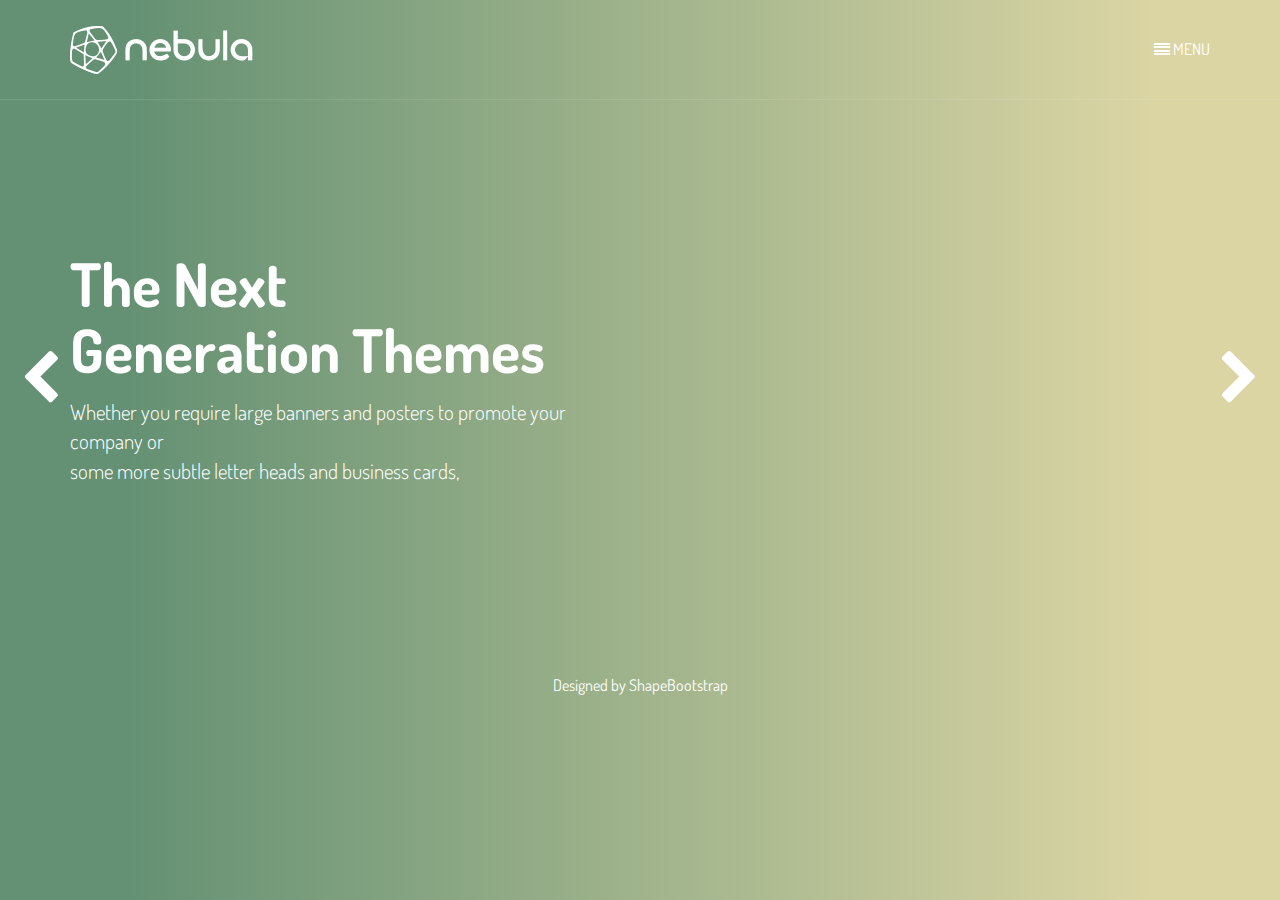
<file: draft/index.html>
<!DOCTYPE html>
<html lang="en">
<head>
    <meta charset="utf-8">
    <meta name="viewport" content="width=device-width, initial-scale=1.0">
    <meta name="description" content="">
    <meta name="author" content="">
    <title>Nebula - One Page HTML Template | ShapeBootstrap</title>
    <link href="css/bootstrap.min.css" rel="stylesheet">
    <link href="css/font-awesome.min.css" rel="stylesheet"> 
    <link href="css/main.css" rel="stylesheet">
    <!--[if lt IE 9]>
        <script src="js/html5shiv.js"></script>
        <script src="js/respond.min.js"></script>
    <![endif]-->
    <link rel="shortcut icon" href="images/favicon.ico">
</head><!--/head-->

<body>

<!--.preloader-->
<div class="preloader"><i class="fa fa-circle-o-notch fa-spin"></i></div>
<!--/.preloader-->

<header id="header"> 
    <div class="container">
        <div class="container-inner">
            <div class="logo pull-left">
                <a class="pull-left logo" href="index.html">
                    <h1><img class="img-responsive" src="images/logo.png" alt="logo"></h1>
                </a>
            </div>
            <div class="menu pull-right">
                <a href="#" class="nav-button">
                    <i class="fa fa-align-justify"></i> Menu
                </a> 
            </div>
        </div>
    </div>
</header> <!--/#header-->

<div id="navigation">
    <div class="vertical-middle">
        <div class="vertical-middle-inner">
            <div class="main-nav">
                <a id="hidemenu" href="#"><i class="fa fa-times-circle fa-2x"></i></a>
                <ul>                     
                    <li class="active"><a href="#" data-target="#page-slider" data-slide-to="0">Home</a></li>
                    <li><a href="#" data-target="#page-slider" data-slide-to="1">About</a></li>
                    <li><a href="#" data-target="#page-slider" data-slide-to="2">Service</a></li>                     
                    <li><a href="#" data-target="#page-slider" data-slide-to="3">Portfolio</a></li>   
                    <li><a href="#" data-target="#page-slider" data-slide-to="4">Blog</a></li> 
                    <li><a href="#" data-target="#page-slider" data-slide-to="5">Contact</a></li>                  
                </ul>
            </div>
        </div>
    </div>
</div><!--/#navigation-->

<section id="welcome-page">

    <div id="page-slider" class="carousel slide" data-interval="false">

        <ol class="carousel-indicators visible-xs">
            <li data-target="#page-slider" data-slide-to="0" class="active"></li>
            <li data-target="#page-slider" data-slide-to="1"></li>
            <li data-target="#page-slider" data-slide-to="2"></li>
            <li data-target="#page-slider" data-slide-to="3"></li>
            <li data-target="#page-slider" data-slide-to="4"></li>
            <li data-target="#page-slider" data-slide-to="5"></li>
        </ol>

        <a class="welcome-page-left hidden-xs" href="#page-slider" data-slide="prev"><i class="fa fa-chevron-left"></i></a>
        <a class="welcome-page-right hidden-xs" href="#page-slider" data-slide="next"><i class="fa fa-chevron-right"></i></a>

        <div class="carousel-inner">

            <div id="home-page" class="item active">
                <div class="container">
                    <div class="vertical-middle">
                        <div class="vertical-middle-inner">
                            <div class="row">
                                <div class="col-sm-6 col-md-push-6">
                                    <div class="embed-responsive embed-responsive-16by9">
                                        <iframe class="embed-responsive-item" src="//player.vimeo.com/video/43723521" frameborder="0" webkitallowfullscreen mozallowfullscreen allowfullscreen></iframe>
                                    </div>
                                </div>
                                <div class="col-sm-6 col-md-pull-6">
                                    <h2 class="heading">The Next <br> Generation Themes</h2>
                                    <p class="lead">Whether you require large banners and posters to promote your company or <br>some more subtle letter heads and business cards, </p>
                                </div>
                            </div>
                        </div>
                    </div>
                </div>
            </div><!--/#home-page-->

            <div id="about-page" class="item">
                <div class="container">

                    <div class="vertical-middle">
                        <div class="vertical-middle-inner">

                            <div class="text-center">
                                <h2 class="page-header">About Us</h2>
                            </div>

                            <div class="row">
                                <div class="col-sm-4">
                                    <div class="box">
                                        <h3>Our Company</h3>
                                        <p>Lorem ipsum dolor sit amet, consectetur adipisicing elit, sed do eiusmod tempor incididunt ut labore et dolore magna aliqua. Ut enim ad minim veniam, quis nostrud exercitation ullamco laboris nisi ut aliquip ex ea commodo consequat. Duis aute irure dolor in reprehenderit in voluptate velit esse cillum dolore eu fugiat nulla pariatur.</p>
                                    </div>
                                </div>
                                <div class="col-sm-4">
                                    <div class="box">
                                        <h3>Our Mission</h3>
                                        <p>Lorem ipsum dolor sit amet, consectetur adipisicing elit, sed do eiusmod tempor incididunt ut labore et dolore magna aliqua. Ut enim ad minim veniam, quis nostrud exercitation ullamco laboris nisi ut aliquip ex ea commodo consequat. Duis aute irure dolor in reprehenderit in voluptate velit esse cillum dolore eu fugiat nulla pariatur.</p>
                                    </div>
                                </div>
                                <div class="col-sm-4">
                                    <div class="box">
                                        <h3>Our Vision</h3>
                                        <p>Lorem ipsum dolor sit amet, consectetur adipisicing elit, sed do eiusmod tempor incididunt ut labore et dolore magna aliqua. Ut enim ad minim veniam, quis nostrud exercitation ullamco laboris nisi ut aliquip ex ea commodo consequat. Duis aute irure dolor in reprehenderit in voluptate velit esse cillum dolore eu fugiat nulla pariatur.</p>
                                    </div>
                                </div>
                            </div>

                        </div>
                    </div>

                </div>              
            </div><!--/#about-page-->

            <div id="service-page" class="item">
                <div class="container">

                    <div class="vertical-middle">
                        <div class="vertical-middle-inner">

                            <div class="text-center">
                                <h2 class="page-header">Our Services</h2>
                            </div>

                            <div class="row">
                                <div class="col-sm-3 text-center">
                                    <div class="box">
                                        <i class="fa fa-apple fa-2x"></i>
                                        <h3>iOS App</h3>
                                        <p>Lorem ipsum dolor sit amet consectetur adipisicing elit, sed do eiusmod tempor incididunt ut labore et dolore magna aliqua.</p>
                                    </div>
                                </div>
                                <div class="col-sm-3 text-center">
                                    <div class="box">
                                        <i class="fa fa-android fa-2x"></i>
                                        <h3>Android App</h3>
                                        <p>Lorem ipsum dolor sit amet consectetur adipisicing elit, sed do eiusmod tempor incididunt ut labore et dolore magna aliqua.</p>
                                    </div>
                                </div>
                                <div class="col-sm-3 text-center">
                                    <div class="box">
                                        <i class="fa fa-windows fa-2x"></i>
                                        <h3>Windows</h3>
                                        <p>Lorem ipsum dolor sit amet consectetur adipisicing elit, sed do eiusmod tempor incididunt ut labore et dolore magna aliqua.</p>
                                    </div>
                                </div>
                                <div class="col-sm-3 text-center">
                                    <div class="box">
                                        <i class="fa fa-linux fa-2x"></i>
                                        <h3>Linux</h3>
                                        <p>Lorem ipsum dolor sit amet consectetur adipisicing elit, sed do eiusmod tempor incididunt ut labore et dolore magna aliqua.</p>
                                    </div>
                                </div>
                            </div>

                        </div>
                    </div>

                </div>                
            </div><!--/#service-page-->

            <div id="portfolio-page" class="item">
                <div class="container">

                    <div class="vertical-middle">
                        <div class="vertical-middle-inner">

                            <div class="text-center">
                                <h2 class="page-header">Our Portfolio</h2>
                            </div>

                            <div class="row">

                                <div class="col-sm-4">
                                    <div class="overlay-container">
                                        <img class="img-responsive" src="images/portfolio/1.jpg" alt="">
                                        <div class="overlay">
                                            <div class="vertical-middle">
                                                <div class="vertical-middle-inner">
                                                    <a href="#"><i class="fa fa-plus"></i></a>
                                                    <h4>Marlon Henson INC</h4>
                                                    Print Templates
                                                </div>
                                            </div>
                                        </div>
                                    </div>
                                </div>
                                <div class="col-sm-4">
                                    <div class="overlay-container">
                                        <img class="img-responsive" src="images/portfolio/2.jpg" alt="">
                                        <div class="overlay">
                                            <div class="vertical-middle">
                                                <div class="vertical-middle-inner">
                                                    <a href="#"><i class="fa fa-plus"></i></a>
                                                    <h4>Marlon Henson INC</h4>
                                                    Print Templates
                                                </div>
                                            </div>
                                        </div>
                                    </div>
                                </div>
                                <div class="col-sm-4">
                                    <div class="overlay-container">
                                        <img class="img-responsive" src="images/portfolio/3.jpg" alt="">
                                        <div class="overlay">
                                            <div class="vertical-middle">
                                                <div class="vertical-middle-inner">
                                                    <a href="#"><i class="fa fa-plus"></i></a>
                                                    <h4>Marlon Henson INC</h4>
                                                    Print Templates
                                                </div>
                                            </div>
                                        </div>
                                    </div>
                                </div>

                            </div>

                        </div>
                    </div>

                </div>                
            </div><!--/#portfolio-page-->

            <div id="blog-page" class="item">
                <div class="container">

                    <div class="vertical-middle">
                        <div class="vertical-middle-inner">

                            <div class="text-center">
                                <h2 class="page-header">Our Blog</h2>
                            </div>

                            <div class="row">

                                <div class="col-sm-4">
                                    <div class="overlay-container">
                                        <img class="img-responsive" src="images/blog/1.jpg" alt="">
                                        <div class="overlay">
                                            <div class="vertical-middle">
                                                <div class="vertical-middle-inner">
                                                    <a class="readmore" href="#"><i class="fa fa-link"></i></a>
                                                </div>
                                            </div>
                                        </div>
                                    </div>
                                    <h3 class="entry-title"><a href="#">Peaceful Protests Derailed After Water Bottles Thrown, 47 Arrested Overnight</a></h3>
                                </div>
                                <div class="col-sm-4">
                                    <div class="overlay-container">
                                        <img class="img-responsive" src="images/blog/2.jpg" alt="">
                                        <div class="overlay">
                                            <div class="vertical-middle">
                                                <div class="vertical-middle-inner">
                                                    <a class="readmore" href="#"><i class="fa fa-link"></i></a>
                                                </div>
                                            </div>
                                        </div>
                                    </div>
                                    <h3 class="entry-title"><a href="#">20 Things Incoming College Freshmen Will Never Understand</a></h3>
                                </div>
                                <div class="col-sm-4">
                                    <div class="overlay-container">
                                        <img class="img-responsive" src="images/blog/3.jpg" alt="">
                                        <div class="overlay">
                                            <div class="vertical-middle">
                                                <div class="vertical-middle-inner">
                                                    <a class="readmore" href="#"><i class="fa fa-link"></i></a>
                                                </div>
                                            </div>
                                        </div>
                                    </div>
                                    <h3 class="entry-title"><a href="#">Motorcycle Accident Ends in the Craziest Possible Way</a></h3>
                                </div>

                            </div>

                        </div>
                    </div>

                </div>                
            </div><!--/#blog-page-->

            <div id="contact-page" class="item">
                <div class="container">

                    <div class="vertical-middle">
                        <div class="vertical-middle-inner">

                            <div class="text-center">
                                <h2 class="page-header">Contact Us</h2>
                            </div>

                            <form class="form-horizontal" id="contact-form" role="form">
                                <div class="form-group form-status">
                                    <div class="col-sm-offset-2 col-sm-6">
                                        <div class="form-status-content">
                                        </div>
                                    </div>
                                </div>
                                <div class="form-group">
                                    <div class="col-sm-offset-2 col-sm-6">
                                        <input type="text" name="name" class="form-control input-lg" placeholder="Name" required="required">
                                    </div>
                                </div>
                                <div class="form-group">
                                    <div class="col-sm-offset-2 col-sm-6">
                                        <input type="email" name="email" class="form-control input-lg" placeholder="Email" required="required">
                                    </div>
                                </div>
                                <div class="form-group">
                                    <div class="col-sm-offset-2 col-sm-6">
                                        <input type="text" name="subject" class="form-control input-lg" placeholder="Subject" required="required">
                                    </div>
                                </div>
                                <div class="form-group">
                                    <div class="col-sm-offset-2 col-sm-8">
                                        <textarea name="message" rows="6" class="form-control input-lg" placeholder="Message" required="required"></textarea>
                                    </div>
                                </div>
                                <div class="form-group">
                                    <div class="col-sm-offset-2 col-sm-8">
                                        <button type="submit" class="btn btn-lg btn-transparent">Sign in</button>
                                    </div>
                                </div>
                            </form>

                        </div>
                    </div>

                </div>                
            </div><!--/#contact-page-->
        </div><!--/.carousel-inner-->
    </div>
</section>

<footer id="footer" class="text-center">
    Designed by <a target="_blank" href="http://shapebootstrap.net/" title="Free Twitter Bootstrap WordPress Themes and HTML templates">ShapeBootstrap</a>
</footer>

<script type="text/javascript" src="js/jquery.js"></script>
<script type="text/javascript" src="js/bootstrap.min.js"></script>  
<script type="text/javascript" src="js/main.js"></script>

</body>
</html>
</file>
<file: draft/css/main.css>
@import url(http://fonts.googleapis.com/css?family=Dosis:400,500,600,700,800,300,200);
/*************************
*******Typography*********
**************************/

body {
  font-family: 'Dosis', sans-serif;
  font-size: 16px;
  line-height: 26px;
  color: #fff;
}

body,
.preloader {
  background: -webkit-linear-gradient(90deg, #649173 10%, #DBD5A4 90%); /* Chrome 10+, Saf5.1+ */
  background:    -moz-linear-gradient(90deg, #649173 10%, #DBD5A4 90%); /* FF3.6+ */
  background:     -ms-linear-gradient(90deg, #649173 10%, #DBD5A4 90%); /* IE10 */
  background:      -o-linear-gradient(90deg, #649173 10%, #DBD5A4 90%); /* Opera 11.10+ */
  background:         linear-gradient(90deg, #649173 10%, #DBD5A4 90%); /* W3C */   
}

h1,h2,h3,h4,h5,h6 {
  color: #fff !important;
}

ul {
  list-style: none;
  padding: 0
}


a {
  color:#fff;
  text-decoration: none;
  -webkit-transition: color 400ms, background-color 400ms;
  transition: color 400ms, background-color 400ms;
}

a:focus, 
a:hover {
  text-decoration: none;
  outline: none;
  color: rgba(255,255,255,.5);
}

.preloader {
  position: fixed;
  top: 0;
  left: 0;
  right: 0;
  bottom: 0;
  z-index: 999999;
}

.preloader > i {
  position: absolute;
  font-size: 36px;
  line-height: 36px;
  top: 50%;
  left: 50%;
  height: 36px;
  width: 36px;
  margin-top: -15px;
  margin-left: -15px;
  display: inline-block;
}

/*************************
*******Navigation CSS*****
**************************/

#header {
  position: absolute;
  top: 0;
  left: 0;
  width: 100%;
  height: 100px;
  border-bottom: 1px solid rgba(255, 255, 255, 0.1);
  z-index: 9999;
}

#header .container {
  height: 100px;
  display: table;
}

#header .container-inner {
  display: table-cell;
  vertical-align: middle;
}

#header .logo h1 {
  margin: 0;
}

#header .nav-button{
  display: inline-block;
  margin-top: 10px;
  text-transform: uppercase;
}

#navigation {
  position: absolute;
  left: 0;
  top: 0;
  right: 0;
  bottom: 0;
  background: rgba(255,255,255,.8);
  z-index: 99999;
  text-align: center;
  display: none;
}

.main-nav {
  background-color: #fff;
  width: 400px;;
  display: inline-block;
  position: relative;
}

.main-nav ul {
  list-style: none;
  padding: 0;
  margin: 0;
}

.main-nav ul li {
  display: block;  
  text-align: center;
  margin: 0;
  padding: 0;
}

.main-nav ul li a {
  display: block;
  border-top: 1px solid #f5f5f5;
  padding-top: 20px;
  padding-bottom: 20px;
  font-weight: 700;
  font-size: 36px;
  color:#5e5e5e;
}

.main-nav ul li:first-child a {
  border-top: 0;
}

.main-nav ul li:hover a,
.main-nav ul li.active a {
  background-color: #333;
  color: #999;
}

#hidemenu {
  display: inline-block;
  position: absolute;
  top: -30px;
  right: -30px;
  color: #666;
}

#hidemenu:hover {
  color: #000;
}

/*************************
*******Home Page CSS******
**************************/

#home-page .caption {
  font-weight: 600;
  font-size: 18px;
}

#home-page h2.heading {
  font-size: 60px;
  font-weight: 700;
  margin-bottom: 15px;
}

#page-slider > .carousel-inner,
#page-slider .item > .container {
  height: 100%;
}

#page-slider .item > .container {
  -webkit-box-sizing: border-box;
  -moz-box-sizing: border-box;
  -o-box-sizing: border-box;
  -ms-box-sizing: border-box;
  box-sizing: border-box;
  padding-top: 100px;
  padding-bottom: 100px;
}

.vertical-middle {
  height: 100%;
  width: 100%;
  display: table;
}

.vertical-middle > div {
  display: table-cell;
  vertical-align: middle;
}

#welcome-page {
  margin-top: 130px;
}


#page-slider .item {
  height: 100%;
  background-position: 50%;
  background-repeat: no-repeat;
  background-size: cover;
}

.welcome-page-left {
  left:20px;
}

.welcome-page-right {
  right:20px;
}

.welcome-page-left, 
.welcome-page-right {
  position: absolute;
  top: 50%;
  margin-top:-35px;
  font-size: 57px;
  z-index: 10;
}

.page-header {
  font-size: 64px;
  line-height: 64px;
  border: 0;
  padding: 0;
  margin-top: 0;
  font-weight: 700;
  margin-bottom: 100px;
}

.entry-title {
  font-size: 24px;
  line-height: 30px;
  font-weight: 700;
}

.overlay-container {
  display: block;
  position: relative;
}

.overlay {
  position: absolute;
  top: 0;
  left: 0;
  bottom: 0;
  right: 0;
  background-color: rgba(0,0,0,.5);
  text-align: center;
  opacity: 0;
  -webkit-transition: opacity 400ms;
  transition: opacity 400ms;
}

.overlay-container:hover .overlay {
  opacity: 1;
}

a.readmore {
  font-size: 36px;
  line-height: 36px;
}

.box {
  background: rgba(0,0,0,.2);
  padding: 20px;
  -webkit-transition: background-color 400ms;
  transition: background-color 400ms;
}

.box:hover {
  background: rgba(0,0,0,.5);
}

#footer {
  margin: 30px 0;
}


/*************************
*****Contact Page CSS*****
**************************/

.btn {
  border: 0;
  border-radius: 0;
  -webkit-transition: color 400ms, background-color 400ms;
  transition: color 400ms, background-color 400ms;
}

.btn.btn-transparent {
  background: rgba(0,0,0,.5);
  color: #fff;
}

.btn.btn-transparent:hover {
  background: rgba(255,255,255,.3);
  color: #fff;
}

input[type="text"].form-control,
input[type="email"].form-control,
input[type="password"].form-control,
input[type="url"].form-control,
textarea.form-control {
  border-radius: 0;
  background: transparent;
  box-shadow: none;
  -webkit-box-shadow: none;
  border: 2px solid rgba(255,255,255,.5);
}

.form-control::-webkit-input-placeholder {
 color: rgba(255,255,255,.8);
}

.form-control:-moz-placeholder {
 color: rgba(255,255,255,.8);  
}

.form-control::-moz-placeholder {
 color: rgba(255,255,255,.8); 
}

.form-control:-ms-input-placeholder {  
 color: rgba(255,255,255,.8);
}
</file>
